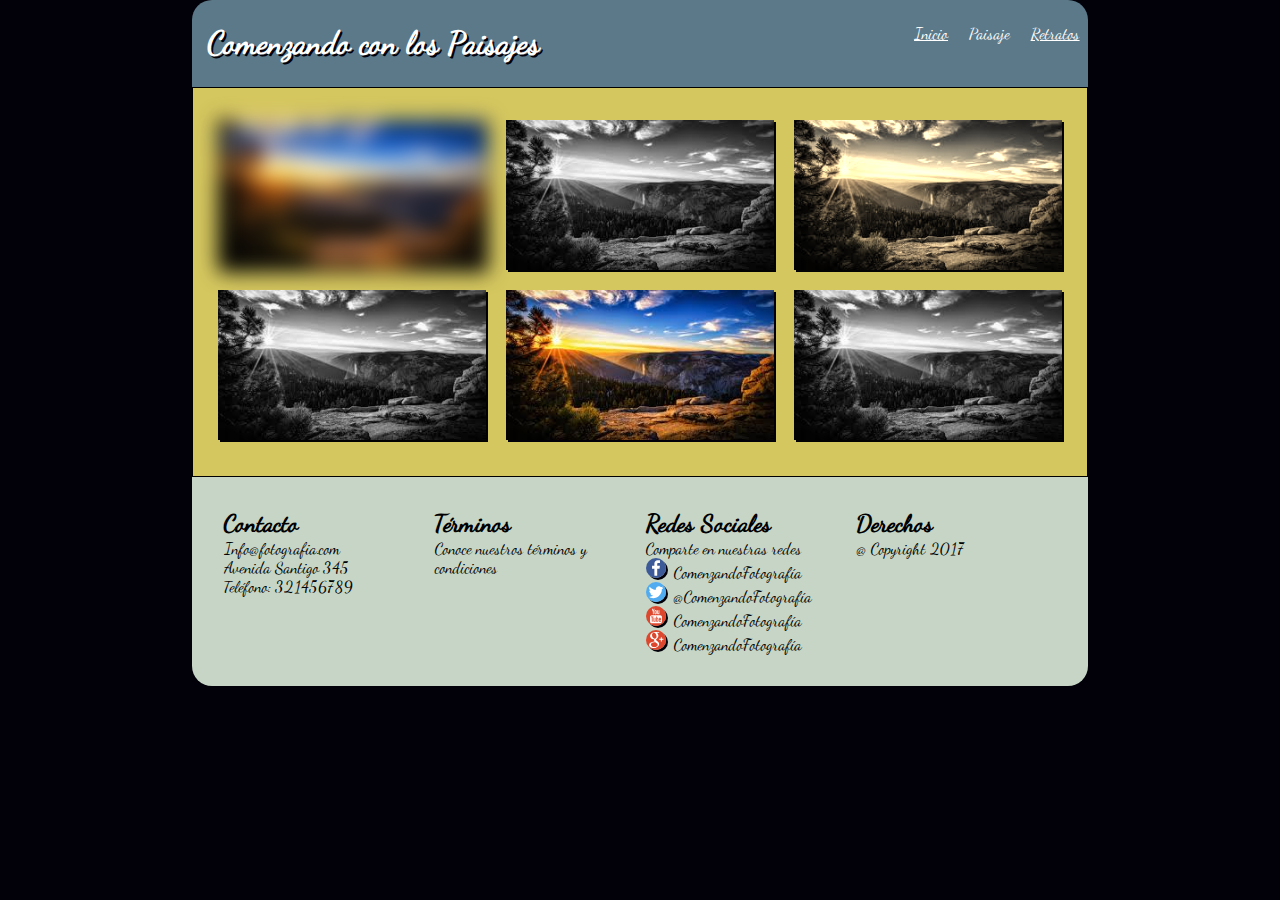
<file: Paisaje.html>
<!DOCTYPE html>
<html>
  <head>
    <meta charset="utf-8">
    <meta name="viewport" content="width=device-width,user-scalable=no">
    <title>Comenzando con la fotografía</title>
    <link rel="stylesheet" href="css/estilos.css">
     <!-- <link href="https://fonts.googleapis.com/css?family=Dancing+Script" rel="stylesheet" type="text/css"> -->
  </head>
  <body>
      <div id="Contenedor">
        <!-- /////////////////////////////// -->
        <!--            CABECERA             -->
        <!-- /////////////////////////////// -->
          <header id="Cabecera">
                        <h1 id="Titulo">Comenzando con los Paisajes</h1>
                          <nav id="menu">
                              <ul>
                                  <li><a class="link" href="index.html">Inicio</a></li>
                                  <li><a  id="Activo" class="link" href="Paisaje.html">Paisaje</a></li>
                                  <li><a class="link" href="Retratos.html">Retratos</a></li>
                              </ul>
                          </nav>
          </header>

          <!-- /////////////////////////////// -->
          <!--    IMAGENES SECCION CENTRAL     -->
          <!-- /////////////////////////////// -->
          <div id='mosaicopaisajes'>
                            <img id="imagen1"src="imagenes/paisaje1.jpg" alt="Foto paisaje" >
                            <img id="imagen2" class="pares" src="imagenes/paisaje1.jpg" alt="Foto paisaje" >
                            <img id="imagen3"src="imagenes/paisaje1.jpg" alt="Foto paisaje" >
                            <img id="imagen4" class="pares" src="imagenes/paisaje1.jpg" alt="Foto paisaje" >
                            <img id="imagen5" src="imagenes/paisaje1.jpg" alt="Foto paisaje" >
                            <img id="imagen6" class="pares" src="imagenes/paisaje1.jpg" alt="Foto paisaje" >
          </div>

          <!-- /////////////////////////////// -->
          <!--          PIE DE PAGINA          -->
          <!-- /////////////////////////////// -->
          <footer id="PiePagina">
              <div class="ContPie">
                  <section class="Columna">
                      <h2>Contacto</h2>
                      <ul>
                            <li>Info@fotografia.com </li>
                            <li>Avenida Santigo 345</li>
                            <li>Teléfono: 321456789</li>
                      </ul>
                   </section>
                   <section class="Columna">
                      <h2>Términos</h2>
                      <ul>
                            <li>Conoce nuestros términos y condiciones</li>
                      </ul>
                  </section>
                  <section class="Columna">
                      <h2 >Redes Sociales</h2>
                      <p>Comparte en nuestras redes</p>
                      <ul>
                            <li><a><img src="./imagenes/facebook.svg" alt="Facebook" width="20" height="20">ComenzandoFotografía</a></li>
                            <li><a><img src="./imagenes/twitter.svg" alt="Twitter" width="20" height="20"></a>@ComenzandoFotografía</li>
                            <li><a><img src="./imagenes/youtube.svg" alt="Youtube" width="20" height="20"></a>ComenzandoFotografía</li>
                            <li><a><img src="./imagenes/google-plus.svg" alt="Google" width="20" height="20"></a>ComenzandoFotografía</li>
                      </ul>
                  </section>
                  <section class="Columna">
                      <h2>Derechos</h2>
                      <ul>
                            <li>@ Copyright 2017</li>
                      </ul>
                  </section>
            </div>
        </footer>
      </div>
  </body>
</html>
</file>
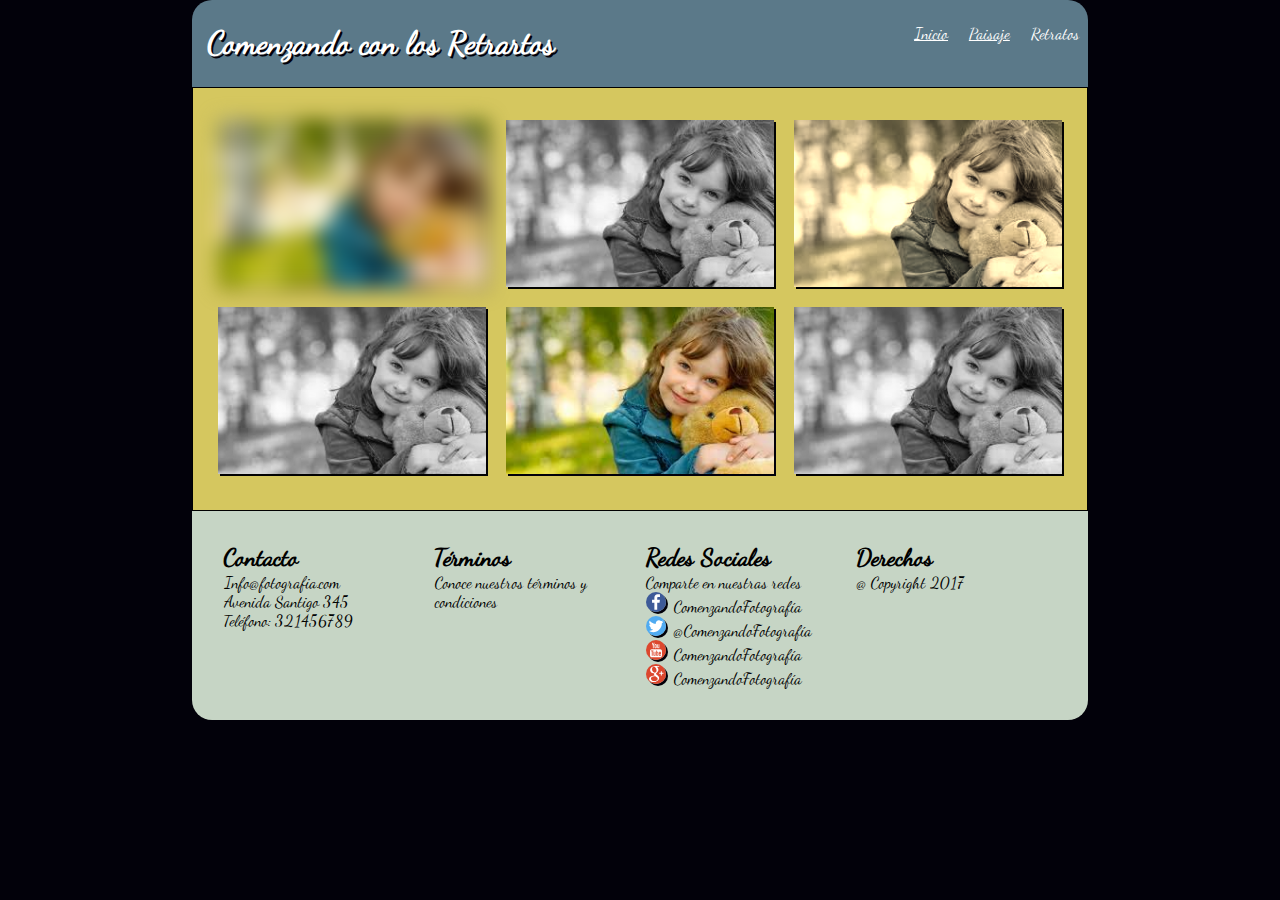
<file: Retratos.html>
<!DOCTYPE html>
<html>
  <head>
    <meta charset="utf-8">
    <meta name="viewport" content="width=device-width,user-scalable=no">
    <title>Comenzando con la fotografía</title>
    <link rel="stylesheet" href="css/estilos.css">
     <!-- <link href="https://fonts.googleapis.com/css?family=Dancing+Script" rel="stylesheet" type="text/css"> -->
  </head>
  <body>
      <div id="Contenedor">
        <!-- /////////////////////////////// -->
        <!--            CABECERA             -->
        <!-- /////////////////////////////// -->
          <header id="Cabecera">
                        <h1 id="Titulo">Comenzando con los Retrartos</h1>
                          <nav id="menu">
                              <ul>
                                  <li><a class="link" href="index.html">Inicio</a></li>
                                  <li><a class="link" href="Paisaje.html">Paisaje</a></li>
                                  <li><a  id="Activo" class="link" href="Retratos.html">Retratos</a></li>
                              </ul>
                          </nav>
          </header>

          <!-- /////////////////////////////// -->
          <!--    IMAGENES SECCION CENTRAL     -->
          <!-- /////////////////////////////// -->
          <div id='mosaicopaisajes'>
                            <img id="imagen1"src="imagenes/Fotografia1.jpg" alt="Foto paisaje" >
                            <img id="imagen2" class="pares" src="imagenes/Fotografia1.jpg" alt="Foto paisaje" >
                            <img id="imagen3"src="imagenes/Fotografia1.jpg" alt="Foto paisaje" >
                            <img id="imagen4" class="pares" src="imagenes/Fotografia1.jpg" alt="Foto paisaje" >
                            <img id="imagen5" src="imagenes/Fotografia1.jpg" alt="Foto paisaje" >
                            <img id="imagen6" class="pares" src="imagenes/Fotografia1.jpg" alt="Foto paisaje" >
          </div>
          <!-- /////////////////////////////// -->
          <!--          PIE DE PAGINA          -->
          <!-- /////////////////////////////// -->
          <footer id="PiePagina">
              <div class="ContPie">
                  <section class="Columna">
                      <h2>Contacto</h2>
                      <ul>
                            <li>Info@fotografia.com </li>
                            <li>Avenida Santigo 345</li>
                            <li>Teléfono: 321456789</li>
                      </ul>
                   </section>
                   <section class="Columna">
                      <h2>Términos</h2>
                      <ul>
                            <li>Conoce nuestros términos y condiciones</li>
                      </ul>
                  </section>
                  <section class="Columna">
                      <h2 >Redes Sociales</h2>
                      <p>Comparte en nuestras redes</p>
                      <ul>
                            <li><a><img src="./imagenes/facebook.svg" alt="Facebook" width="20" height="20">ComenzandoFotografía</a></li>
                            <li><a><img src="./imagenes/twitter.svg" alt="Twitter" width="20" height="20"></a>@ComenzandoFotografía</li>
                            <li><a><img src="./imagenes/youtube.svg" alt="Youtube" width="20" height="20"></a>ComenzandoFotografía</li>
                            <li><a><img src="./imagenes/google-plus.svg" alt="Google" width="20" height="20"></a>ComenzandoFotografía</li>
                      </ul>
                  </section>
                  <section class="Columna">
                      <h2>Derechos</h2>
                      <ul>
                            <li>@ Copyright 2017</li>
                      </ul>
                  </section>
            </div>
        </footer>
      </div>
  </body>
</html>
</file>
<file: css/estilos.css>
/* /////////////////////////////////////////////////////////////////
///////////////////////    PROCESOS ESPECIAL  ////////////////
///////////////////////////////////////////////////////////////// */
@font-face {
    font-family: 'Dancing Script';
    src: url('DancingScript.otf');
}
*{
  margin: 0;
  padding: 0;
}

body{
  background-color:  #02010a;
  font-family: "Dancing Script", cursive, sans-serif;
  font-size: 16px;
}

/* /////    MEDIAS QUERYS  ///// */

@media (min-width:900px) {
  #Contenedor{
    width: 70%;
    margin:0 auto 0 auto;
    }
    #menu ul{
      float: right;
      list-style: none;
    }
    #Imagenes{
      display: flex;
      flex-direction: row;
      background-color: #d5c75f;
      padding-top: 1.5em;
      padding-bottom: 1.5em;
    }

    .fotos{
      flex: 1 2 40%;
    }
    #mosaicopaisajes img{
      width: 30%;
      margin: 0.5em;
    }

    #fotopaisaje{
        flex-grow: 5;
    }

    #fotofotografia{
        flex-grow: 5;
    }
    figcaption{
      font-size: 1.3em;
      font-weight:bold;
    }

    .fotos img[src$='.jpg']{
      width: 80%;
      margin:1em 1em 0 1em;
    }
}

@media (max-width:900px) {
  #Contenedor{
    width: 100%;
    }

    #Cabecera{
      text-align: center;
    }

    #Titulo{
      margin:0 auto 0 auto;
    }

    #menu ul{
      margin:0 auto 0 auto;
    }

    #Titulo, #menu{
      display: inline;
    }



    #mosaicopaisajes {
      margin: 0 auto;
    }

    #mosaicopaisajes img{
      margin: 0 auto;
      display: block;
      margin-bottom: 1.5em;
      width: 70%;
    }

    #Imagenes{
        margin: 0 auto 0 auto;
        display: block;
    }


    figcaption{
      font-size: 0.8em;
      font-weight:bold;
    }

    .fotos img[src$='.jpg']{
      width: 60%;
      margin-top: 1em;
    }
}
/* /////////////////////////////////////////////////////////////////
//////////////////////   ANIMACION DE INICIO  ////////////////////
///////////////////////////////////////////////////////////////// */
#Contenedor{
  -webkit-animation: 2s Aparece 1;
  -moz-animationanimation: 2s Aparece 1;
  -ms-animation: 2s Aparece 1;
  animation: 2s Aparece 1;
}

@-webkit-keyframes Aparece{
  0%{
   margin-top:150%;
  }

  60%{
    margin-top:-5%;
  }

  100%{
   margin-top:0%;
  }
}
/* ////////////
/ ////////////////////////////////////////////////////
////////////////////////////    CABECERA  /////////////////////////
///////////////////////////////////////////////////////////////// */

#Cabecera{
 background-color: #5b7989;
 border-radius: 20px 20px 0px 0px;
 -moz-border-radius:20px 20px 0px 0px;
 -webkit-border-radius: 20px 20px 0px 0px;
 padding-top: 1.5em;
 padding-bottom: 1.5em;
 color: White;
}
#menu li{
 display: inline;
 margin: 0em 0.4px;
 padding: 0.5em 0.5em;
}

img{
  box-shadow: 2px 2px #02010a;
}

#Titulo, #menu{
  display: inline;
}

#Titulo{
  margin-left: 0.5em;
  text-shadow: 2px 2px #02010a;
}

 #Activo{
   text-decoration:none;
 }

.link { color: white;}
.link:hover { color: white;}
/* /////////////////////////////////////////////////////////////////
/////////////////////   SECCION CENTRAL 1 INICIO ///////////////////
///////////////////////////////////////////////////////////////// */

#ImagenCentral{
  background-color: #82c3a6;
  text-align: center;
  padding-top: 1.5em;
  padding-bottom: 1.5em;
}

/* /////////////////////////////////////////////////////////////////
//////////////////////    SECCIONCENTRAL 2 ////////////////////////
///////////////////////////////////////////////////////////////// */
#Imagenes{
  background-color: #d5c75f;
  text-align: center;
  border: 1px Solid black;
}



#fotopaisaje img{
-webkit-transition: all 0.5s ease-out;
-moz-transition: all 0.5s ease;
-ms-transition: all 0.5s ease;
box-shadow: 2px 2px #02010a;
}

#fotopaisaje img:hover{
  -webkit-transform: rotate(10deg);
  -moz-transform: rotate(10deg);
  -ms-transform: rotate(10deg);
  transform: rotate(10deg);
  box-shadow: 2px 2px #82c3a6;
  }

#fotofotografia img{
    -webkit-transition: all 1s ease-in-out;
    -moz-transition: all 1s ease-in-out;
    -o-transition: all 1s ease-in-out;
    transition: all 1s ease-in-out;
    box-shadow: 2px 2px #02010a;
}

#fotofotografia img:hover{
    -webkit-transform: translate(5px, -20px);
    -moz-transform: translate(5px, -20px);
    -o-transform: translate(5px, -20px);
    -ms-transform: translate(5px, -20px);
    transform: translate(5px, -20px);
    box-shadow: 2px 2px #82c3a6;
  }



/* /////////////////////////////////////////////////////////////////
/////////////////  SECCION CENTRAL PAISAJES Y RETRATOS ///////////////////
///////////////////////////////////////////////////////////////// */
#mosaicopaisajes{
  background-color: #d5c75f;
  padding-top: 1.5em;
  padding-bottom: 1.5em;
  text-align: center;
  border: 1px Solid black;
}

#imagen1{
  filter: blur(10px);
  -webkit-filter: blur(10px);
  -moz-filter: blur(10px);
  -o-filter: blur(10px);
  -ms-filter: blur(10px);
}

.pares{
  filter: grayscale(100%);
  -webkit-filter: grayscale(100%);
  -moz-filter: grayscale(100%);
  -o-filter: grayscale(100%);
  -ms-filter: grayscale(100%);
}

#imagen3{
  filter: sepia(90%);
  -webkit-filter: sepia(90%);
  -moz-filter: sepia(90%);
  -o-filter: sepia(90%);
  -ms-filter: sepia(90%);
}
/* /////////////////////////////////////////////////////////////////
////////////////////////////  FOOTER /////////////////////////
///////////////////////////////////////////////////////////////// */

#PiePagina{
  background-color: #C6d5c5;
  border-radius: 0px 0px 20px 20px;
  -moz-border-radius: 0px 0px 20px 20px;
  -webkit-border-radius: 0px 0px 20px 20px;
  color:black;
  padding: 1.5em;
}


img[src$='.svg']{
    border-radius: 20px;
    margin-right: 0.5em;
}

#PiePagina ul{
  list-style: none;
}

.ContPie{
  display: -webkit-flex;
  display: flex;
  -webkit-flex-flow: row wrap;
  flex-flow: row wrap;
}

.Columna{
  width: 23%;
  padding: 0.5em;
}

@media (max-width: 600px) {
  .Columna{
    width: 46%;
  }
}

@media (max-width: 400px) {
  .Columna{
    width: 92%;
  }
</file>
